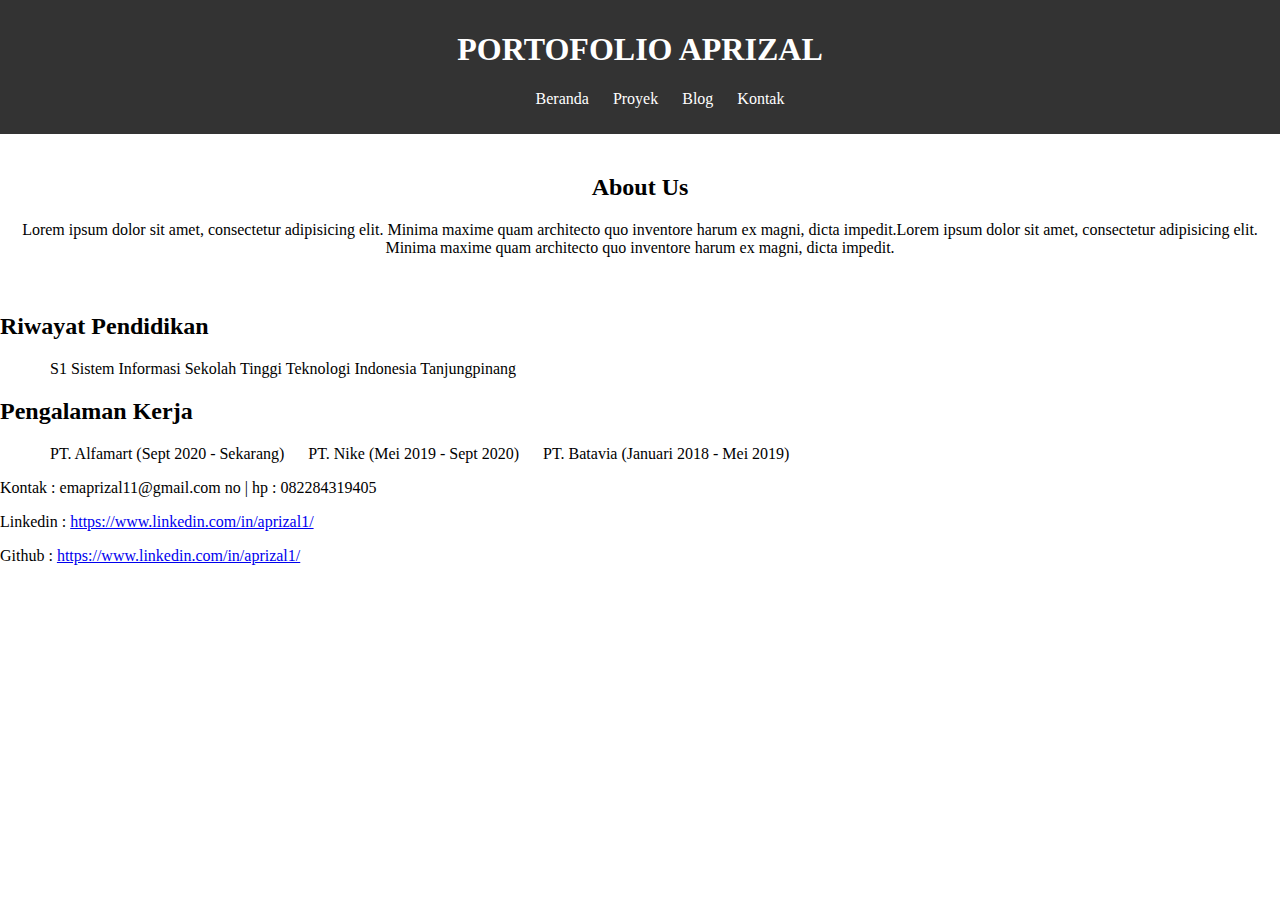
<file: index.html>
<!DOCTYPE html>
<html lang="en">
  <head>
    <meta charset="UTF-8" />
    <meta name="viewport" content="width=device-width, initial-scale=1.0" />
    <link rel="stylesheet" href="./style.css" />
    <title>PORTOFOLIO APRIZAL</title>
  </head>
  <body>
    <header>
      <h1>PORTOFOLIO APRIZAL</h1>
      <ul>
        <li><a href="index.html" target="_blank">Beranda</a></li>
        <li><a href="proyek.html" target="_blank">Proyek</a></li>
        <li><a href="blog.html" target="_blank">Blog</a></li>
        <li><a href="kontak.html" target="_blank">Kontak</a></li>
      </ul>
    </header>
    <section >
          <h2 class="About">About Us</h2>
          <p>
            Lorem ipsum dolor sit amet, consectetur adipisicing elit. Minima
            maxime quam architecto quo inventore harum ex magni, dicta
            impedit.Lorem ipsum dolor sit amet, consectetur adipisicing elit.
            Minima maxime quam architecto quo inventore harum ex magni, dicta
            impedit.
          </p>
        </>
    </section>
    <h2>Riwayat Pendidikan</h2>
    <ul>
      <li>
        S1 Sistem Informasi Sekolah Tinggi Teknologi Indonesia Tanjungpinang
      </li>
    </ul>

    <h2>Pengalaman Kerja</h2>
    <ul>
      <li>PT. Alfamart (Sept 2020 - Sekarang)</li>
      <li>PT. Nike (Mei 2019 - Sept 2020)</li>
      <li>PT. Batavia (Januari 2018 - Mei 2019)</li>
    </ul>
    <p>Kontak : emaprizal11@gmail.com no | hp : 082284319405</p>
    <p>
      Linkedin :
      <a href="https://www.linkedin.com/in/aprizal1/"
        >https://www.linkedin.com/in/aprizal1/</a
      >
    </p>
    <p>
      Github :
      <a href="https://github.com/Antuu00"
        >https://www.linkedin.com/in/aprizal1/</a
      >
    </p>
  </body>
</html>
</file>
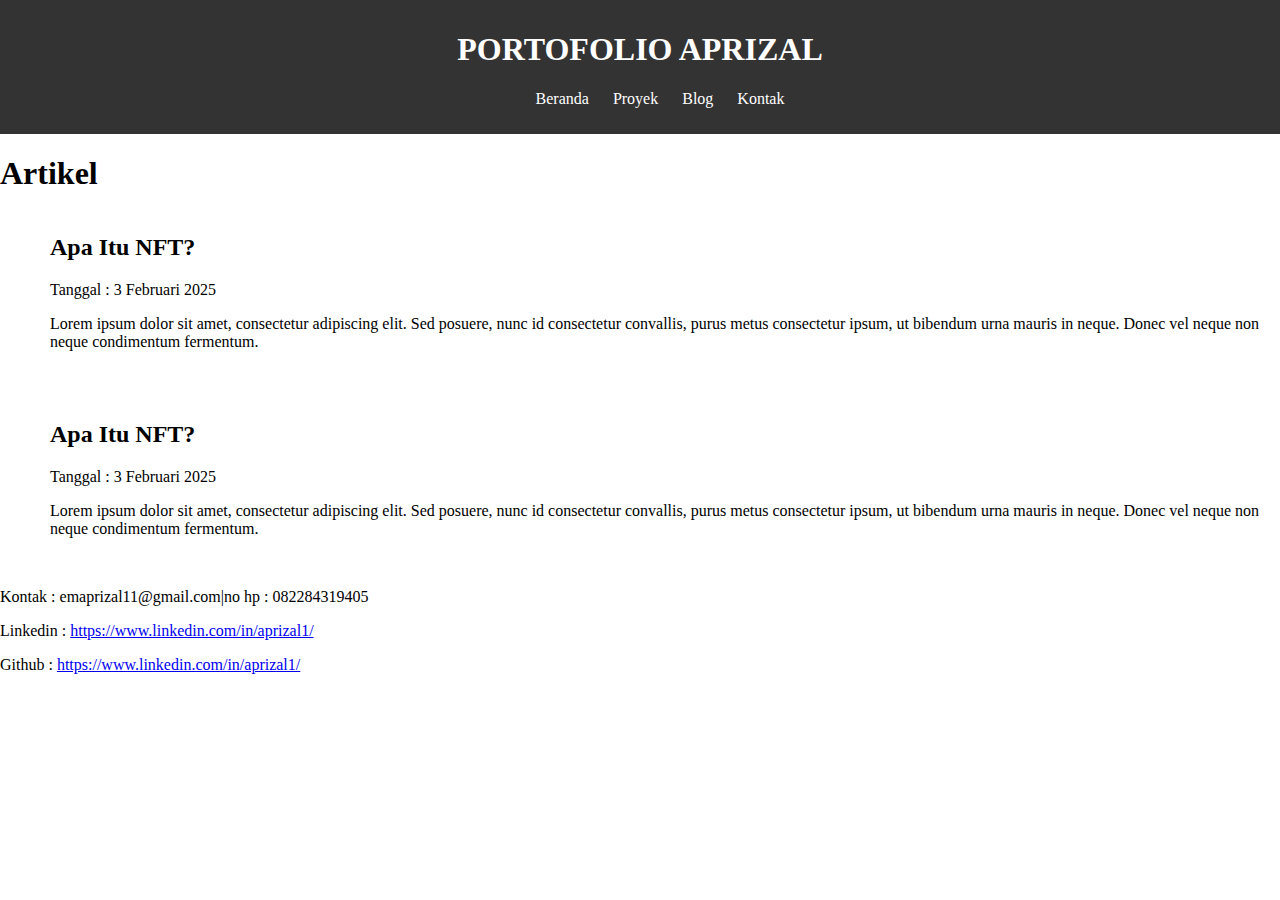
<file: blog.html>
<!DOCTYPE html>
<html lang="en">
  <head>
    <meta charset="UTF-8" />
    <meta name="viewport" content="width=device-width, initial-scale=1.0" />
    <link rel="stylesheet" href="/style.css" />
    <title>Blog</title>
  </head>
  <body>
    <header>
      <h1>PORTOFOLIO APRIZAL</h1>
      <ul>
        <li><a href="index.html" target="_blank">Beranda</a></li>
        <li><a href="proyek.html" target="_blank">Proyek</a></li>
        <li><a href="blog.html" target="_blank">Blog</a></li>
        <li><a href="kontak.html" target="_blank">Kontak</a></li>
      </ul>
    </header>
    <h1>Artikel</h1>
    <ul>
      <li>
        <h2>Apa Itu NFT?</h2>
        <p>Tanggal : 3 Februari 2025</p>
        <p>
          Lorem ipsum dolor sit amet, consectetur adipiscing elit. Sed posuere,
          nunc id consectetur convallis, purus metus consectetur ipsum, ut
          bibendum urna mauris in neque. Donec vel neque non neque condimentum
          fermentum.
        </p>
        <a href="artikel1.html" target="_blank">Selengkapnya...</a>
      </li>
    </ul>
    <ul>
      <li>
        <h2>Apa Itu NFT?</h2>
        <p>Tanggal : 3 Februari 2025</p>
        <p>
          Lorem ipsum dolor sit amet, consectetur adipiscing elit. Sed posuere,
          nunc id consectetur convallis, purus metus consectetur ipsum, ut
          bibendum urna mauris in neque. Donec vel neque non neque condimentum
          fermentum.
        </p>
        <a
          href="https://pluang.com/blog/academy/NFT-101/apa-itu-nft"
          target="_blank"
          >Selengkapnya...</a
        >
      </li>
    </ul>
    <p>Kontak : emaprizal11@gmail.com|no hp : 082284319405</p>
    <p>
      Linkedin :
      <a href="https://www.linkedin.com/in/aprizal1/"
        >https://www.linkedin.com/in/aprizal1/</a
      >
    </p>
    <p>
      Github :
      <a href="https://github.com/Antuu00"
        >https://www.linkedin.com/in/aprizal1/</a
      >
    </p>
  </body>
</html>
</file>
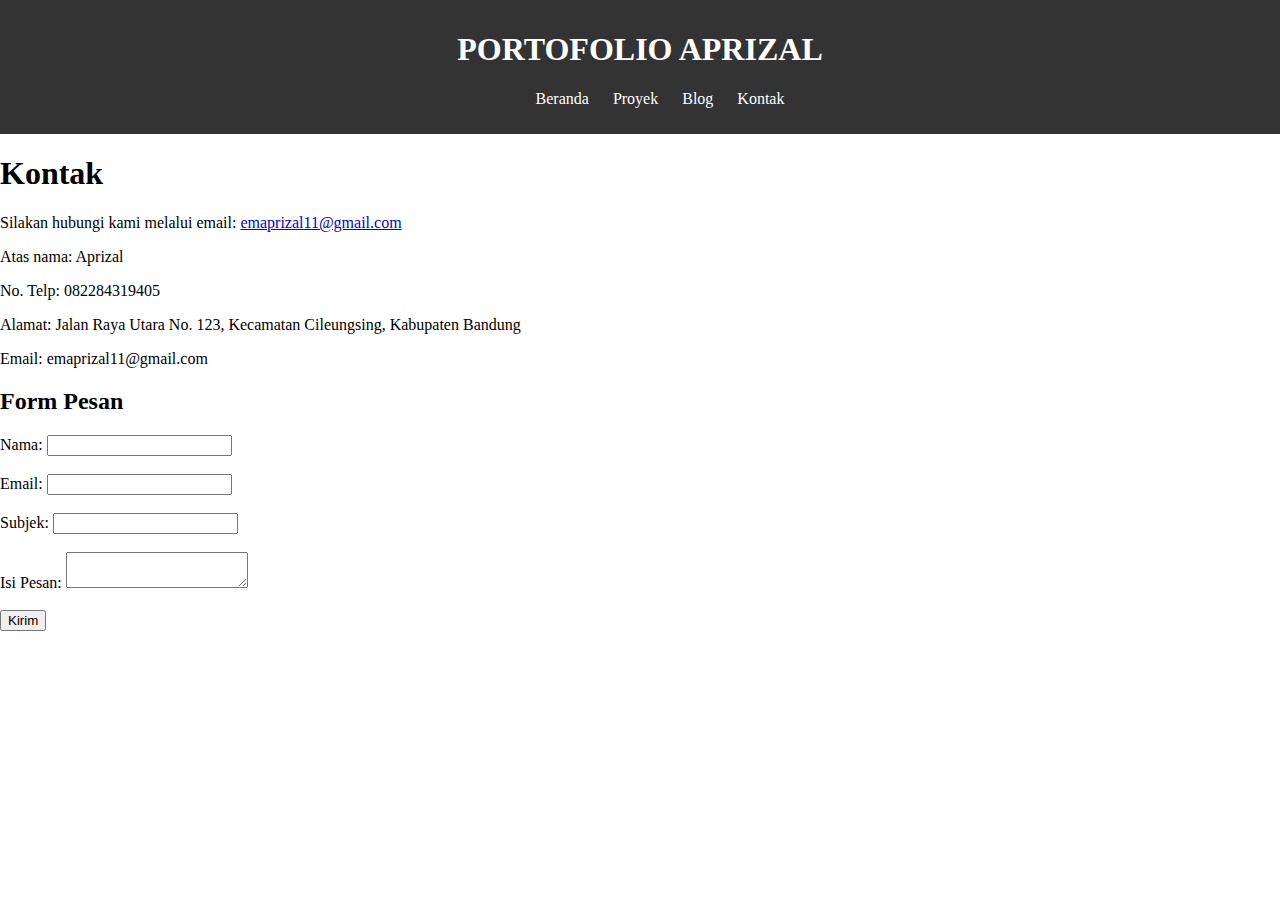
<file: kontak.html>
<!DOCTYPE html>
<html lang="en">
<head>
    <meta charset="UTF-8">
    <meta name="viewport" content="width=device-width, initial-scale=1.0">
    <link rel="stylesheet" href="./style.css">
    <title>Kontak</title>
</head>
<body>
    <header>
      <h1>PORTOFOLIO APRIZAL</h1>
      <ul>
        <li><a href="index.html" target="_blank">Beranda</a></li>
        <li><a href="proyek.html" target="_blank">Proyek</a></li>
        <li><a href="blog.html" target="_blank">Blog</a></li>
        <li><a href="kontak.html" target="_blank">Kontak</a></li>
      </ul>
    </header>
    <h1>Kontak</h1>
    <p>
        Silakan hubungi kami melalui email: <a href="mailto:emaprizal11@gmail.com">emaprizal11@gmail.com</a>
    </p>
    <p>
        Atas nama: Aprizal
    </p>
    <p>
        No. Telp: 082284319405
    </p>
    <p>
        Alamat: Jalan Raya Utara No. 123, Kecamatan Cileungsing, Kabupaten Bandung
    </p>
    <p>
        Email: emaprizal11@gmail.com
    </p>

    <h2>Form Pesan</h2>
    <form action="process_contact.php" method="post">
        <label for="nama">Nama:</label>
        <input type="text" id="nama" name="nama" required><br><br>
        <label for="email">Email:</label>
        <input type="email" id="email" name="email" required><br><br>
        <label for="subjek">Subjek:</label>
        <input type="text" id="subjek" name="subjek" required><br><br>
        <label for="isi">Isi Pesan:</label>
        <textarea id="isi" name="isi" required></textarea><br><br>
        <input type="submit" value="Kirim">
       
</body>
</html>
</file>
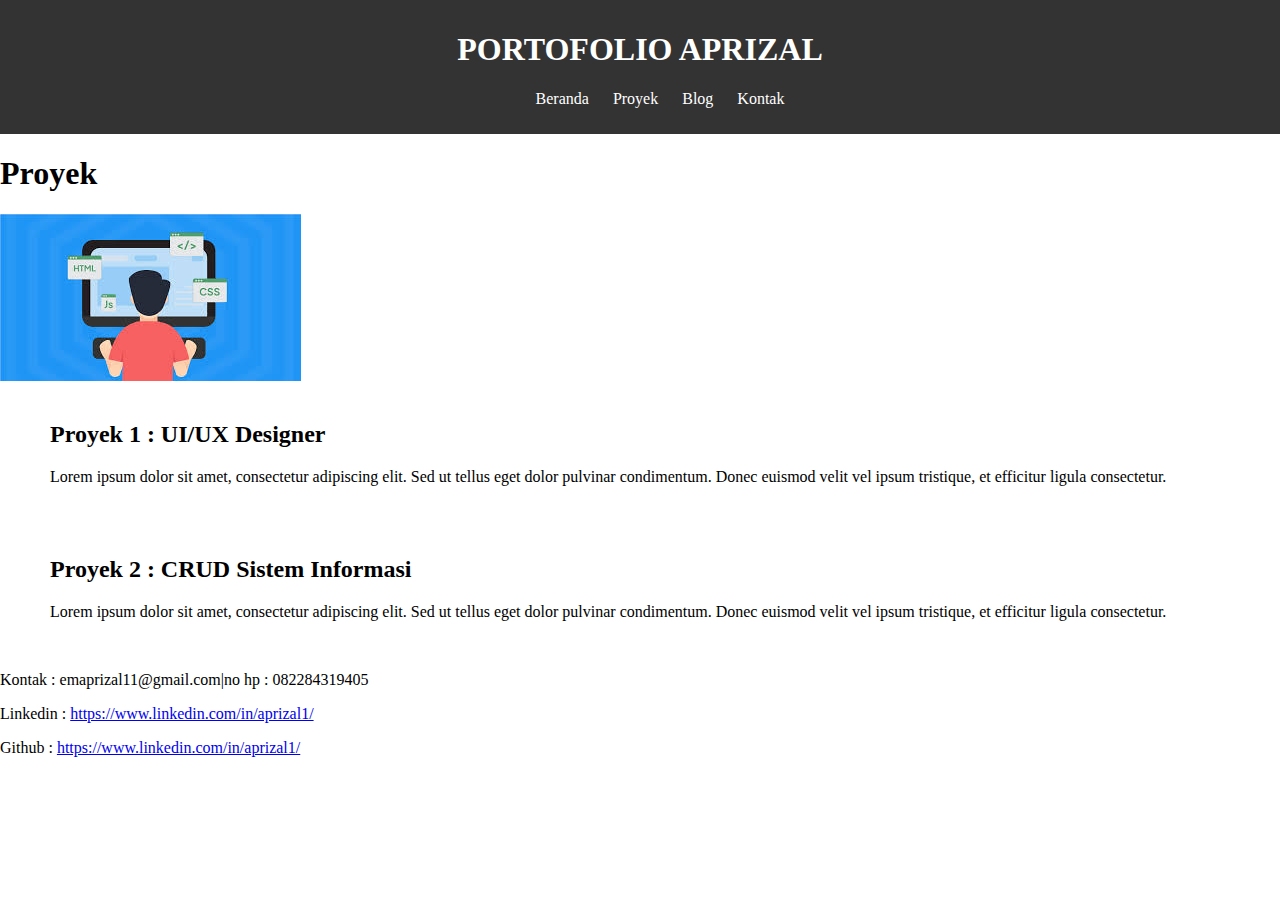
<file: proyek.html>
<!DOCTYPE html>
<html lang="en">
  <head>
    <meta charset="UTF-8" />
    <meta name="viewport" content="width=device-width, initial-scale=1.0" />
    <link rel="stylesheet" href="./style.css" />
    <title>Proyek</title>
  </head>
  <body>
    <header>
      <h1>PORTOFOLIO APRIZAL</h1>
      <ul>
        <li><a href="index.html" target="_blank">Beranda</a></li>
        <li><a href="proyek.html" target="_blank">Proyek</a></li>
        <li><a href="blog.html" target="_blank">Blog</a></li>
        <li><a href="kontak.html" target="_blank">Kontak</a></li>
      </ul>
    </header>
    <h1>Proyek</h1>
    <img src="./img/web.jpg" alt="" />
    <ul>
      <li>
        <h2>Proyek 1 : UI/UX Designer</h2>
        <p>
          Lorem ipsum dolor sit amet, consectetur adipiscing elit. Sed ut tellus
          eget dolor pulvinar condimentum. Donec euismod velit vel ipsum
          tristique, et efficitur ligula consectetur.
        </p>
        <a href="">lihat</a>
        <a href="">detail</a>
      </li>
    </ul>
    <ul>
      <li>
        <h2>Proyek 2 : CRUD Sistem Informasi</h2>
        <p>
          Lorem ipsum dolor sit amet, consectetur adipiscing elit. Sed ut tellus
          eget dolor pulvinar condimentum. Donec euismod velit vel ipsum
          tristique, et efficitur ligula consectetur.
        </p>
        <a href="">lihat</a>
        <a href="">detail</a>
      </li>
    </ul>
    <p>Kontak : emaprizal11@gmail.com|no hp : 082284319405</p>
    <p>
      Linkedin :
      <a href="https://www.linkedin.com/in/aprizal1/"
        >https://www.linkedin.com/in/aprizal1/</a
      >
    </p>
    <p>
      Github :
      <a href="https://github.com/Antuu00"
        >https://www.linkedin.com/in/aprizal1/</a
      >
    </p>
  </body>
</html>
</file>
<file: style.css>
body {
  font-family: "Montserrat", sans-sherif;
  margin: 0;
  padding: 0;
}

header {
  background-color: #333;
  color: #fff;
  padding: 10px;
  text-align: center;
}
ul li a {
  color: #fff;
  text-decoration: none;
}
ul li {
  list-style-type: none;
  display: inline-block;
  margin: 0 10px;
}

section {
  padding: 20px;
  text-align: center;
}

h2 {
  margin-bottom: 20px;
}
</file>
